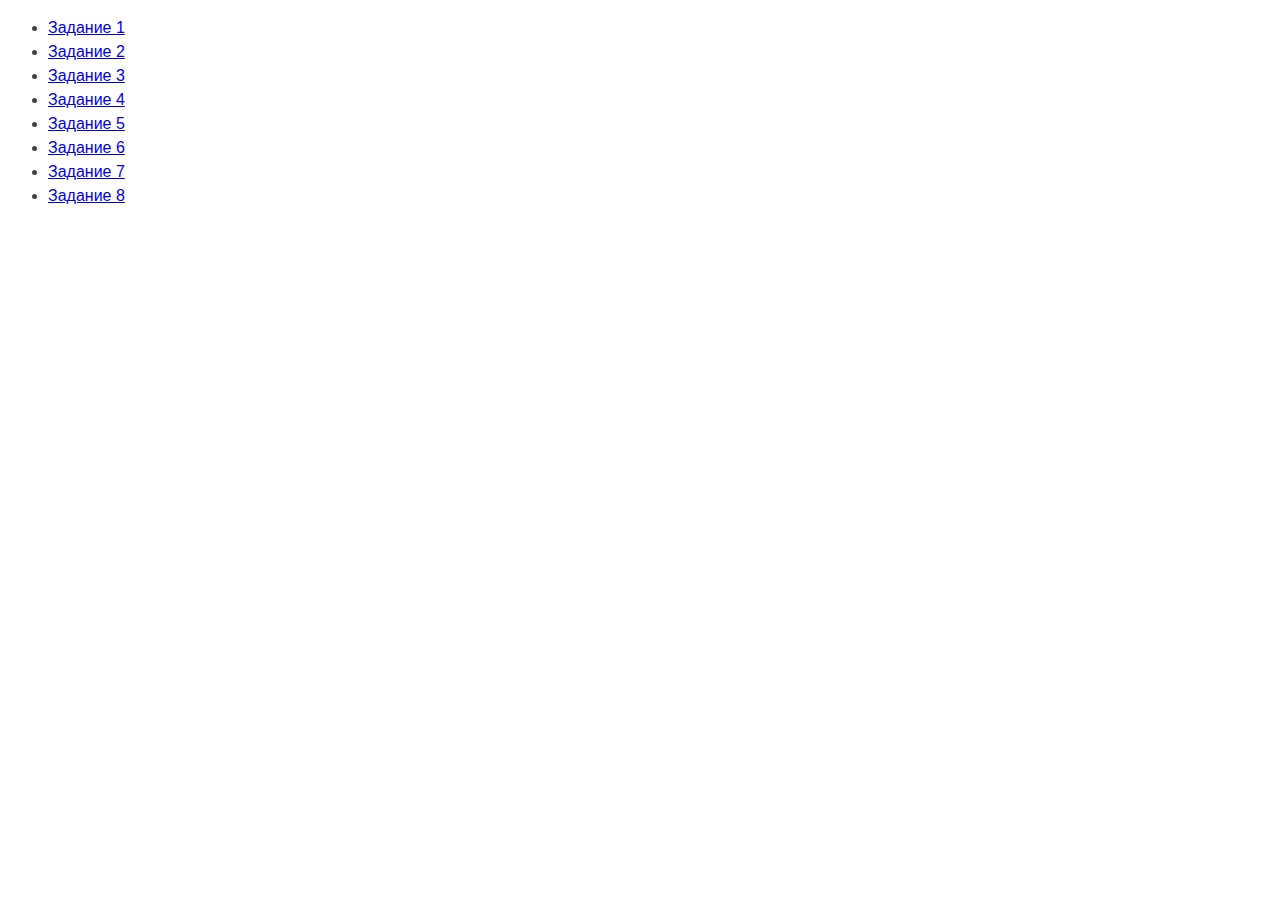
<file: index.html>
<!DOCTYPE html>
<html lang="ru">
  <head>
    <meta charset="UTF-8" />
    <meta http-equiv="X-UA-Compatible" content="IE=edge" />
    <meta name="viewport" content="width=device-width, initial-scale=1.0" />
    <title>Страница навигации</title>
    <style>
      body {
        font-family: -apple-system, BlinkMacSystemFont, "Segoe UI", Roboto,
          Oxygen, Ubuntu, Cantarell, "Open Sans", "Helvetica Neue", sans-serif;
        background-color: #fff;
        color: #424242;
        line-height: 1.5;
      }
    </style>
  </head>
  <body>
    <ul>
      <li><a href="./src/task-01.html">Задание 1</a></li>
      <li><a href="./src/task-02.html">Задание 2</a></li>
      <li><a href="./src/task-03.html">Задание 3</a></li>
      <li><a href="./src/task-04.html">Задание 4</a></li>
      <li><a href="./src/task-05.html">Задание 5</a></li>
      <li><a href="./src/task-06.html">Задание 6</a></li>
      <li><a href="./src/task-07.html">Задание 7</a></li>
      <li><a href="./src/task-08.html">Задание 8</a></li>
    </ul>
  </body>
</html>
</file>
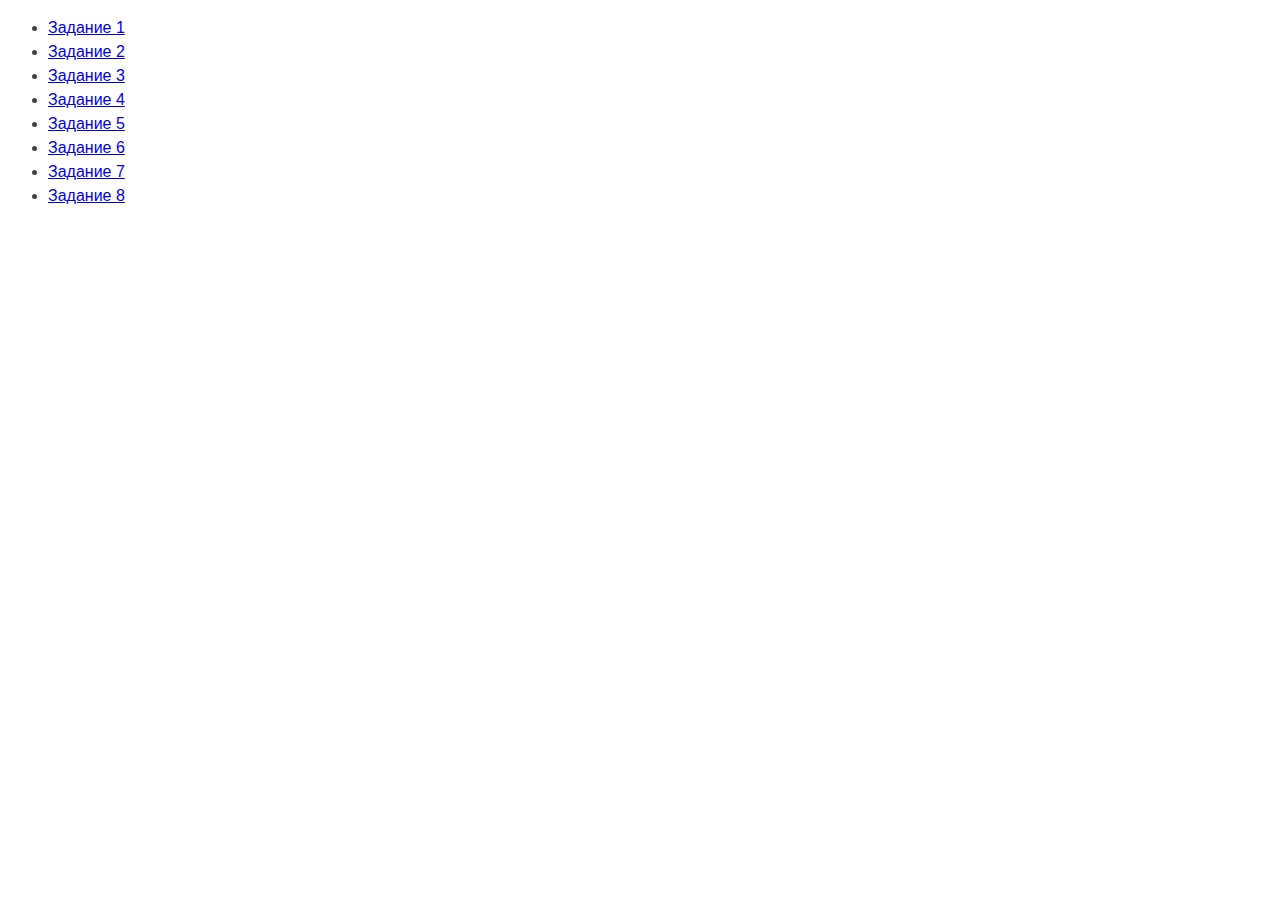
<file: src/index.html>
<!DOCTYPE html>
<html lang="ru">
  <head>
    <meta charset="UTF-8" />
    <meta http-equiv="X-UA-Compatible" content="IE=edge" />
    <meta name="viewport" content="width=device-width, initial-scale=1.0" />
    <title>Страница навигации</title>
    <style>
      body {
        font-family: -apple-system, BlinkMacSystemFont, "Segoe UI", Roboto,
          Oxygen, Ubuntu, Cantarell, "Open Sans", "Helvetica Neue", sans-serif;
        background-color: #fff;
        color: #424242;
        line-height: 1.5;
      }
    </style>
  </head>
  <body>
    <ul>
      <li><a href="task-01.html">Задание 1</a></li>
      <li><a href="task-02.html">Задание 2</a></li>
      <li><a href="task-03.html">Задание 3</a></li>
      <li><a href="task-04.html">Задание 4</a></li>
      <li><a href="task-05.html">Задание 5</a></li>
      <li><a href="task-06.html">Задание 6</a></li>
      <li><a href="task-07.html">Задание 7</a></li>
      <li><a href="task-08.html">Задание 8</a></li>
    </ul>
  </body>
</html>
</file>
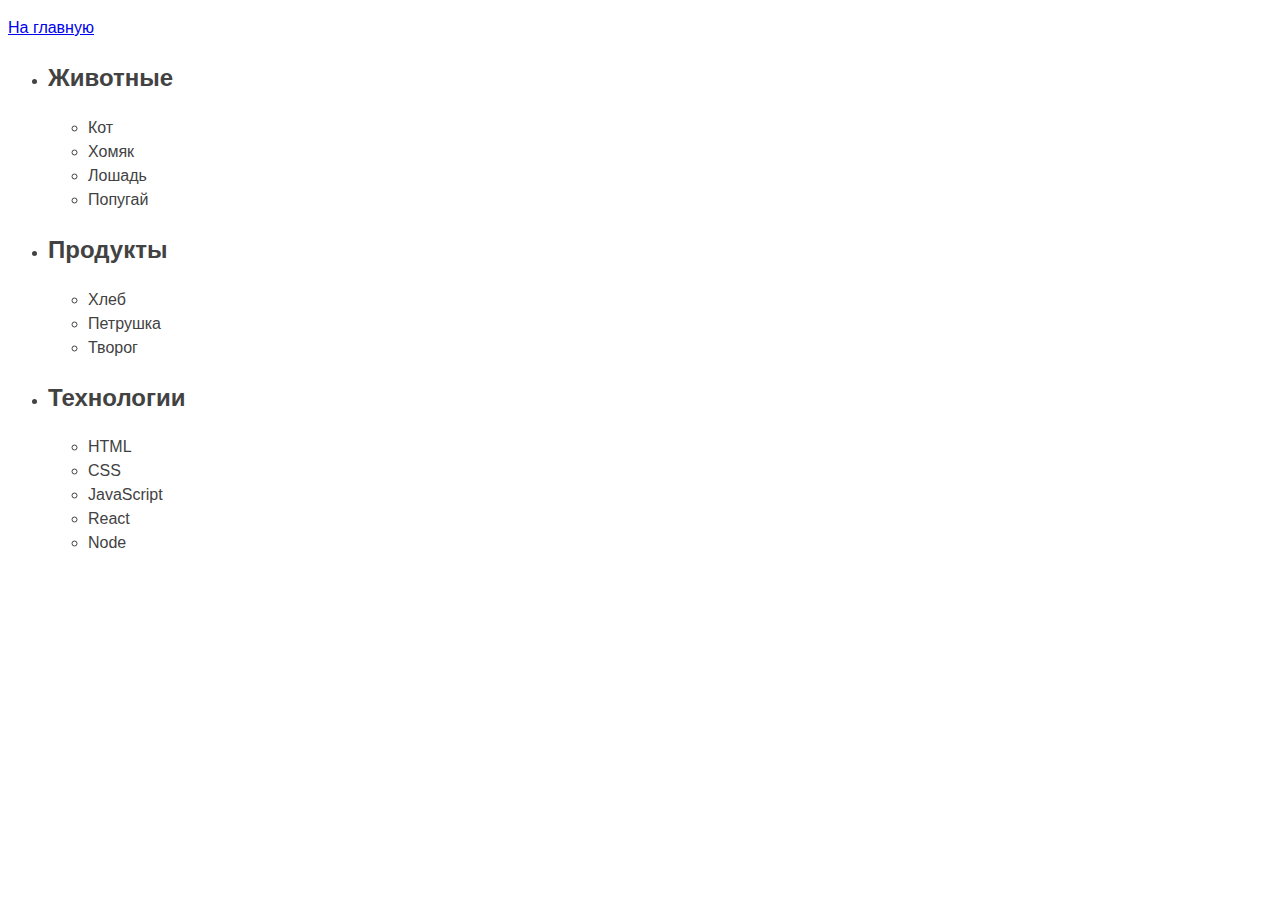
<file: src/task-01.html>
<!DOCTYPE html>
<html lang="ru">
  <head>
    <meta charset="UTF-8" />
    <meta http-equiv="X-UA-Compatible" content="IE=edge" />
    <meta name="viewport" content="width=device-width, initial-scale=1.0" />
    <title>Задание 1</title>
    <style>
      body {
        font-family: -apple-system, BlinkMacSystemFont, "Segoe UI", Roboto,
          Oxygen, Ubuntu, Cantarell, "Open Sans", "Helvetica Neue", sans-serif;
        background-color: #fff;
        color: #424242;
        line-height: 1.5;
      }
    </style>
  </head>
  <body>
    <p><a href="../index.html">На главную</a></p>

    <ul id="categories">
      <li class="item">
        <h2>Животные</h2>

        <ul>
          <li>Кот</li>
          <li>Хомяк</li>
          <li>Лошадь</li>
          <li>Попугай</li>
        </ul>
      </li>
      <li class="item">
        <h2>Продукты</h2>

        <ul>
          <li>Хлеб</li>
          <li>Петрушка</li>
          <li>Творог</li>
        </ul>
      </li>
      <li class="item">
        <h2>Технологии</h2>

        <ul>
          <li>HTML</li>
          <li>CSS</li>
          <li>JavaScript</li>
          <li>React</li>
          <li>Node</li>
        </ul>
      </li>
    </ul>

    <script src="js/task-01.js" type="module"></script>
  </body>
</html>
</file>
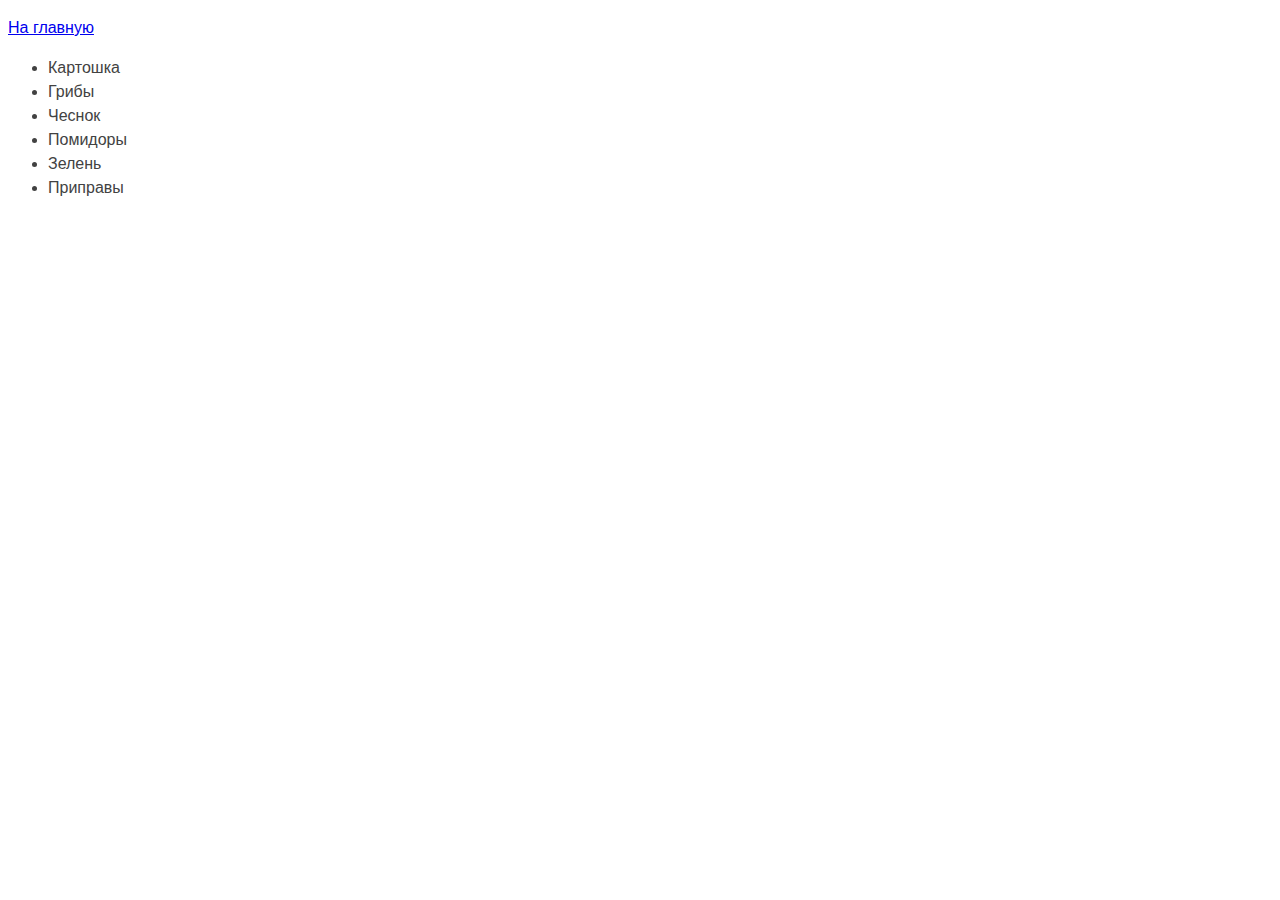
<file: src/task-02.html>
<!DOCTYPE html>
<html lang="ru">
  <head>
    <meta charset="UTF-8" />
    <meta http-equiv="X-UA-Compatible" content="IE=edge" />
    <meta name="viewport" content="width=device-width, initial-scale=1.0" />
    <title>Задание 2</title>
    <style>
      body {
        font-family: -apple-system, BlinkMacSystemFont, "Segoe UI", Roboto,
          Oxygen, Ubuntu, Cantarell, "Open Sans", "Helvetica Neue", sans-serif;
        background-color: #fff;
        color: #424242;
        line-height: 1.5;
      }
    </style>
  </head>
  <body>
    <p><a href="../index.html">На главную</a></p>

    <ul id="ingredients"></ul>

    <script src="js/task-02.js" type="module"></script>
  </body>
</html>
</file>
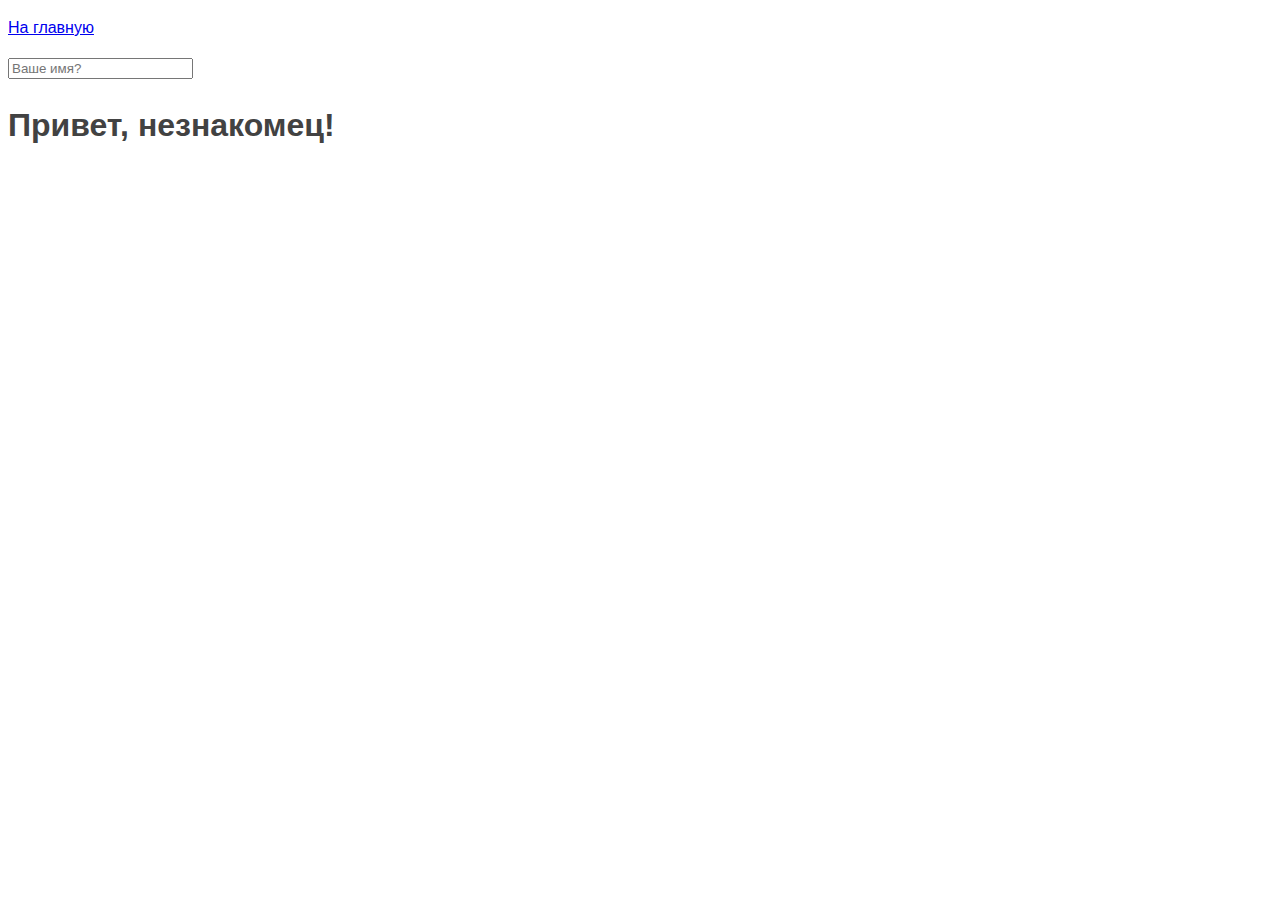
<file: src/task-05.html>
<!DOCTYPE html>
<html lang="ru">
  <head>
    <meta charset="UTF-8" />
    <meta http-equiv="X-UA-Compatible" content="IE=edge" />
    <meta name="viewport" content="width=device-width, initial-scale=1.0" />
    <title>Задание 5</title>
    <style>
      body {
        font-family: -apple-system, BlinkMacSystemFont, "Segoe UI", Roboto,
          Oxygen, Ubuntu, Cantarell, "Open Sans", "Helvetica Neue", sans-serif;
        background-color: #fff;
        color: #424242;
        line-height: 1.5;
      }
    </style>
  </head>
  <body>
    <p><a href="../index.html">На главную</a></p>
    <script src="js/task-05.js" type="module"></script>
  </body>
</html>
</file>
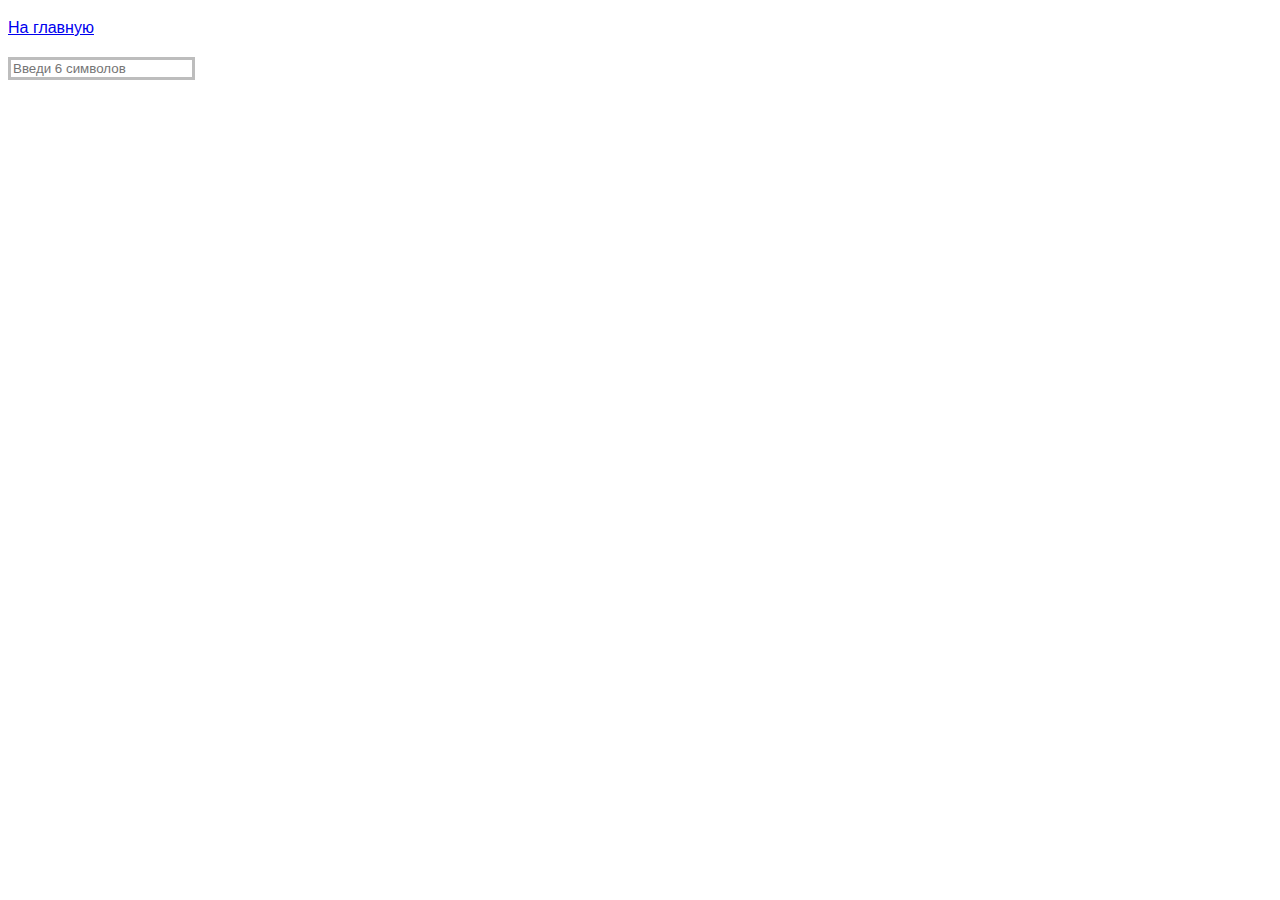
<file: src/task-06.html>
<!DOCTYPE html>
<html lang="ru">
  <head>
    <meta charset="UTF-8" />
    <meta http-equiv="X-UA-Compatible" content="IE=edge" />
    <meta name="viewport" content="width=device-width, initial-scale=1.0" />
    <link rel="stylesheet" href="./css/styles.css" />
    <title>Задание 6</title>
    <style>
      body {
        font-family: -apple-system, BlinkMacSystemFont, "Segoe UI", Roboto,
          Oxygen, Ubuntu, Cantarell, "Open Sans", "Helvetica Neue", sans-serif;
        background-color: #fff;
        color: #424242;
        line-height: 1.5;
      }
    </style>
  </head>
  <body>
    <p><a href="../index.html">На главную</a></p>
    <script src="js/task-06.js" type="module"></script>
  </body>
</html>
</file>
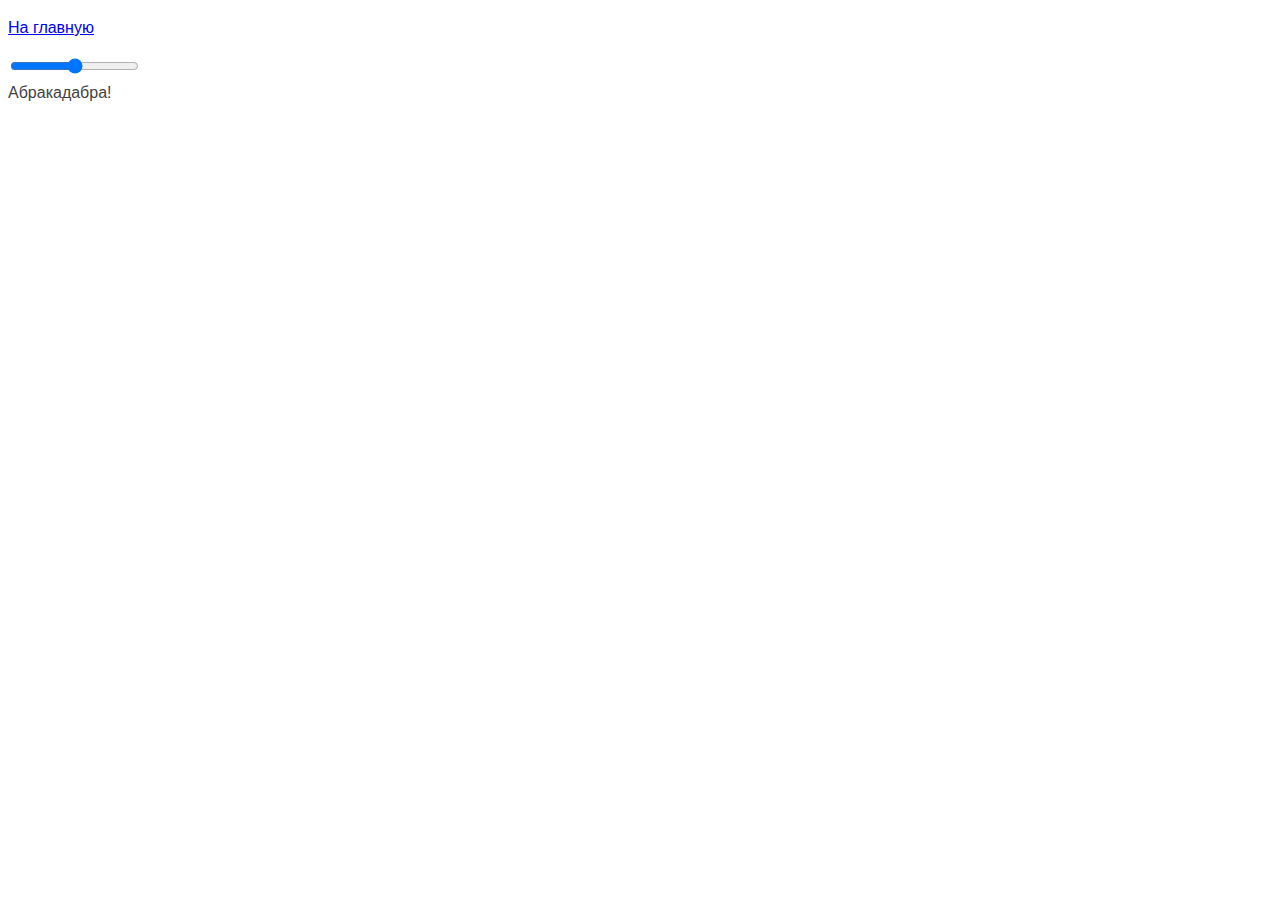
<file: src/task-07.html>
<!DOCTYPE html>
<html lang="ru">
  <head>
    <meta charset="UTF-8" />
    <meta http-equiv="X-UA-Compatible" content="IE=edge" />
    <meta name="viewport" content="width=device-width, initial-scale=1.0" />
    <title>Задание 7</title>
    <style>
      body {
        font-family: -apple-system, BlinkMacSystemFont, "Segoe UI", Roboto,
          Oxygen, Ubuntu, Cantarell, "Open Sans", "Helvetica Neue", sans-serif;
        background-color: #fff;
        color: #424242;
        line-height: 1.5;
      }
    </style>
  </head>
  <body>
    <p><a href="../index.html">На главную</a></p>
    <script src="js/task-07.js" type="module"></script>
  </body>
</html>
</file>
<file: src/css/styles.css>
#gallery {
  display: flex;
  flex-wrap: wrap;
  width: 100%;
  list-style: none;
}

.gallery__item {
  display: flex;
  width: 200px;
  justify-content: center;
  margin: 15px;
}

.gallery__item img {
  display: block;
  width: 100%;
}

#validation-input {
  border: 3px solid #bdbdbd;
}

#validation-input.valid {
  border-color: #4caf50;
}

#validation-input.invalid {
  border-color: #f44336;
}
</file>
